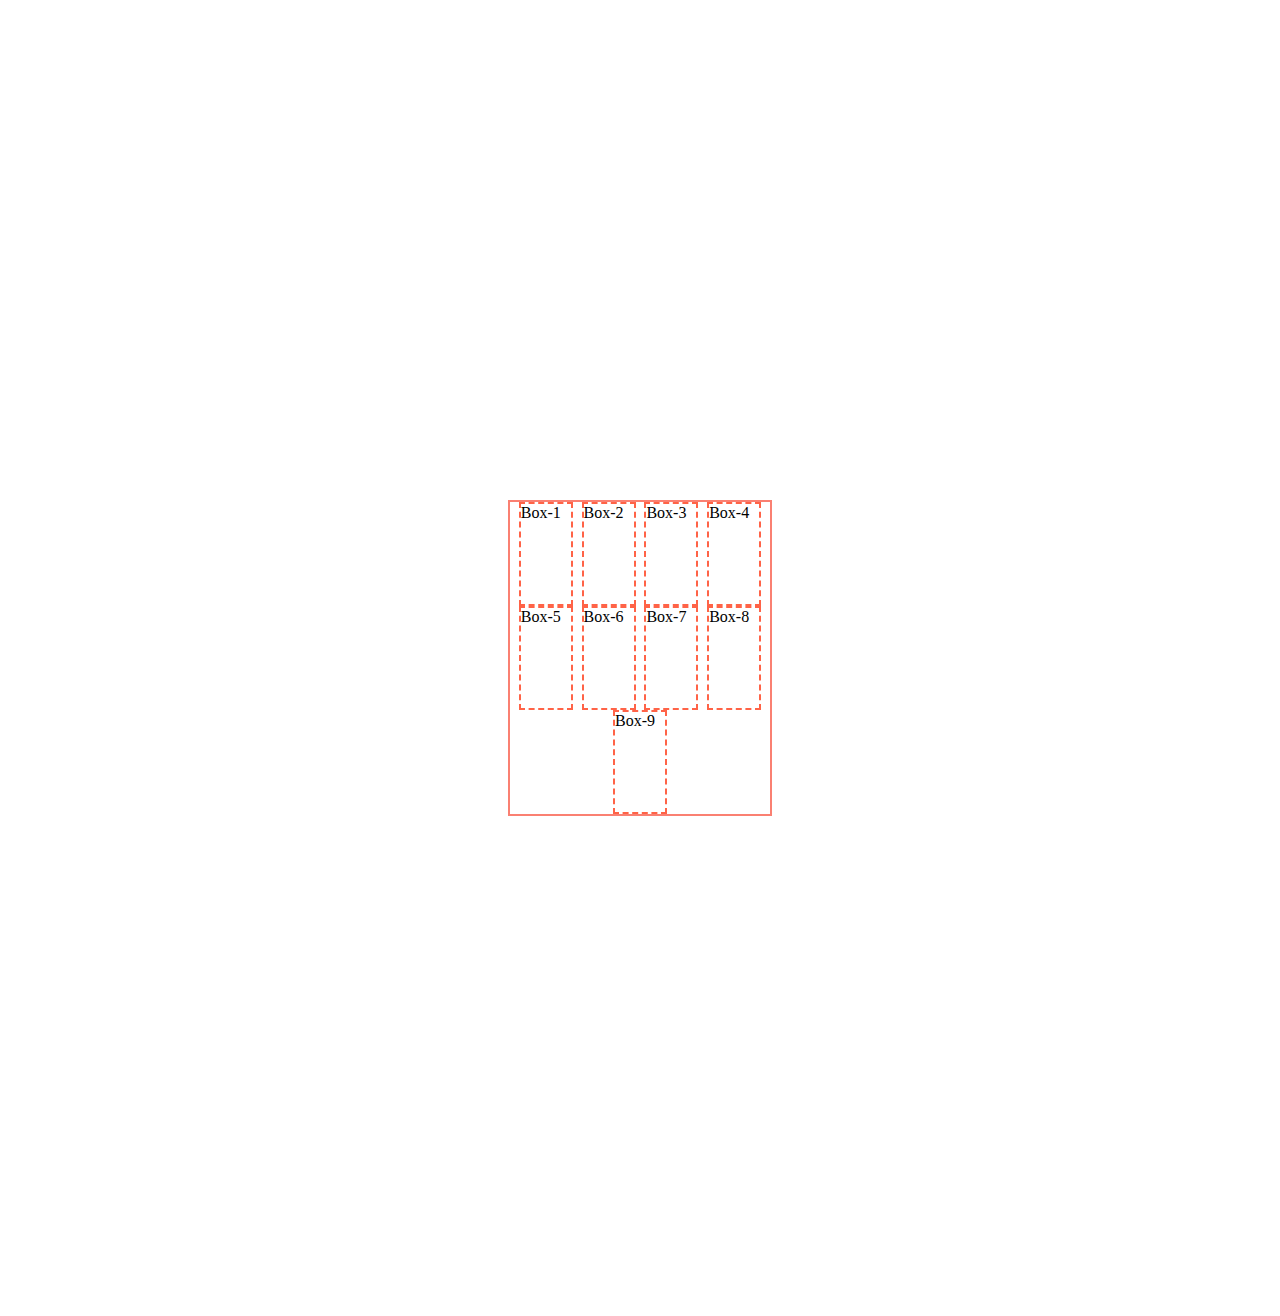
<file: index.html>
<!DOCTYPE html>
<html lang="en">
<head>
  <meta charset="UTF-8">
  <meta name="viewport" content="width=device-width, initial-scale=1.0">
  <title>FLEXBOX</title>
  <link rel="stylesheet" href="style.css">
</head>
<body>
  <div class="container">
    <div class="box">Box-1</div>
    <div class="box">Box-2</div>
    <div class="box">Box-3</div>
    <div class="box">Box-4</div>
    <div class="box">Box-5</div>
    <div class="box">Box-6</div>
    <div class="box">Box-7</div>
    <div class="box">Box-8</div>
    <div class="box">Box-9</div>
  </div>
</body>
</html>
</file>
<file: style.css>
.container{
  border: 2px solid salmon;
  margin-top: 500px;
  margin-bottom: 500px;
  margin-left: 500px;
  margin-right: 500px;
  display: flex;
  /* flex-direction: column; */
  flex-wrap: wrap;
  justify-content: space-evenly;
  align-items: center;
}

.box{
  border: 2px dashed tomato;
  width: 50px;
  height: 100px;
}
</file>
